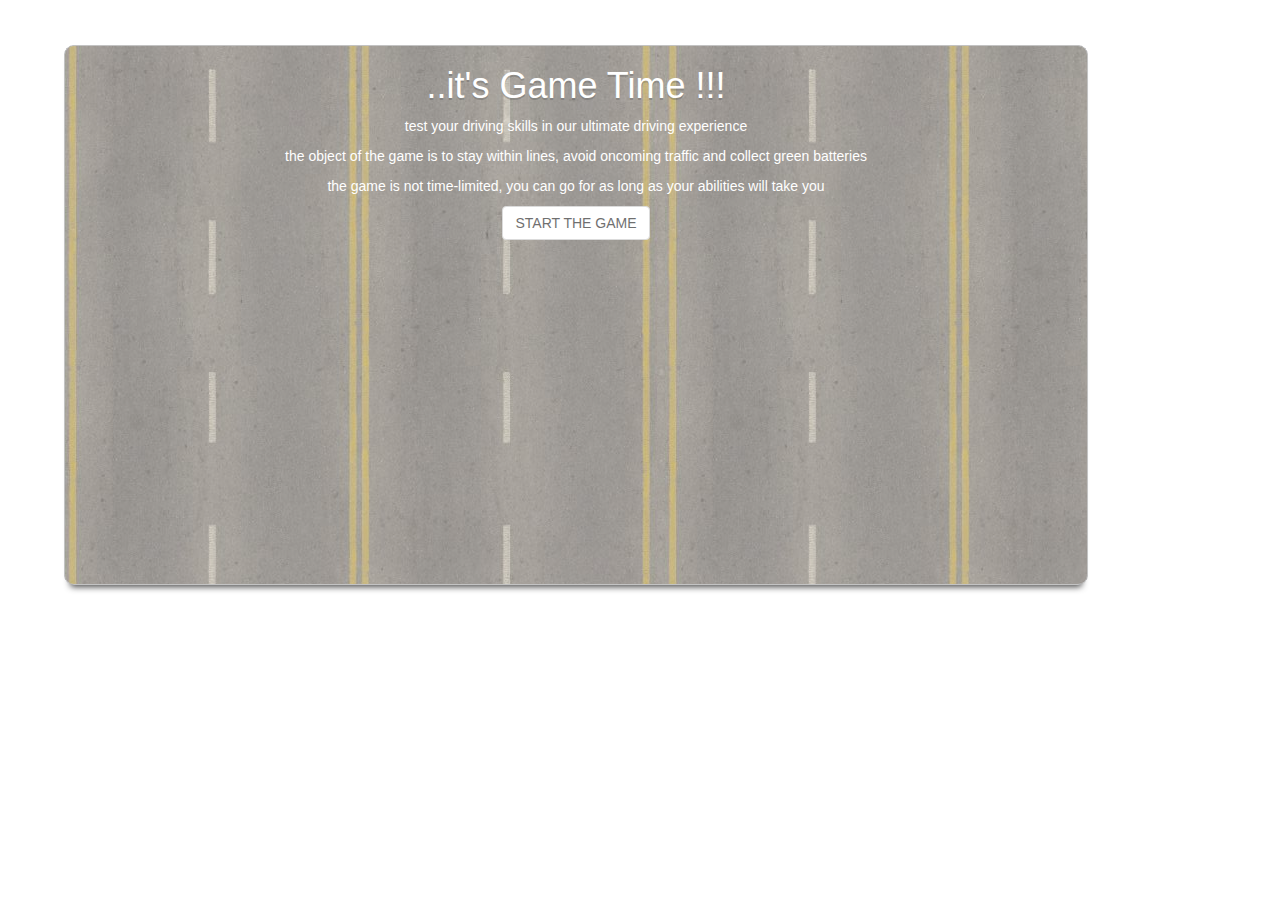
<file: gamestart.html>
<!DOCTYPE html>
<html>
<head>
    <title>game welcome</title>
    <link rel="stylesheet" href="https://maxcdn.bootstrapcdn.com/bootstrap/3.3.7/css/bootstrap.min.css"
          integrity="sha384-BVYiiSIFeK1dGmJRAkycuHAHRg32OmUcww7on3RYdg4Va+PmSTsz/K68vbdEjh4u" crossorigin="anonymous">
    <link rel="stylesheet" href="gamestart.css">
</head>
<body>

<div class="welcome-screen">
    <h1>..it's Game Time !!!</h1>
    <p>test your driving skills in our ultimate driving experience</p>
    <p>the object of the game is to stay within lines, avoid oncoming traffic and collect green batteries</p>
    <p> the game is not time-limited, you can go for as long as your abilities will take you</p>
       <a href="./game/game.html" class="btn btn-default">START THE GAME</a>
</div>

</body>
</html>
</file>
<file: gamestart.css>
.welcome-screen {
    position: absolute;
    top: 5%;
    left: 5%;
    width: 80%;
    height: 60%;
    opacity: 0.7;
    background: url("road.jpg");
    text-align: center;
    color: #ffffff;
    border: 1px solid #aaa;
    border-radius: 10px;
    background-color: #0b1139;
    box-shadow: 0 8px 6px -6px black;
}

h1 {
    text-shadow: 0 1.5px 0 rgba(0, 0, 0, 0.3);

}
</file>
